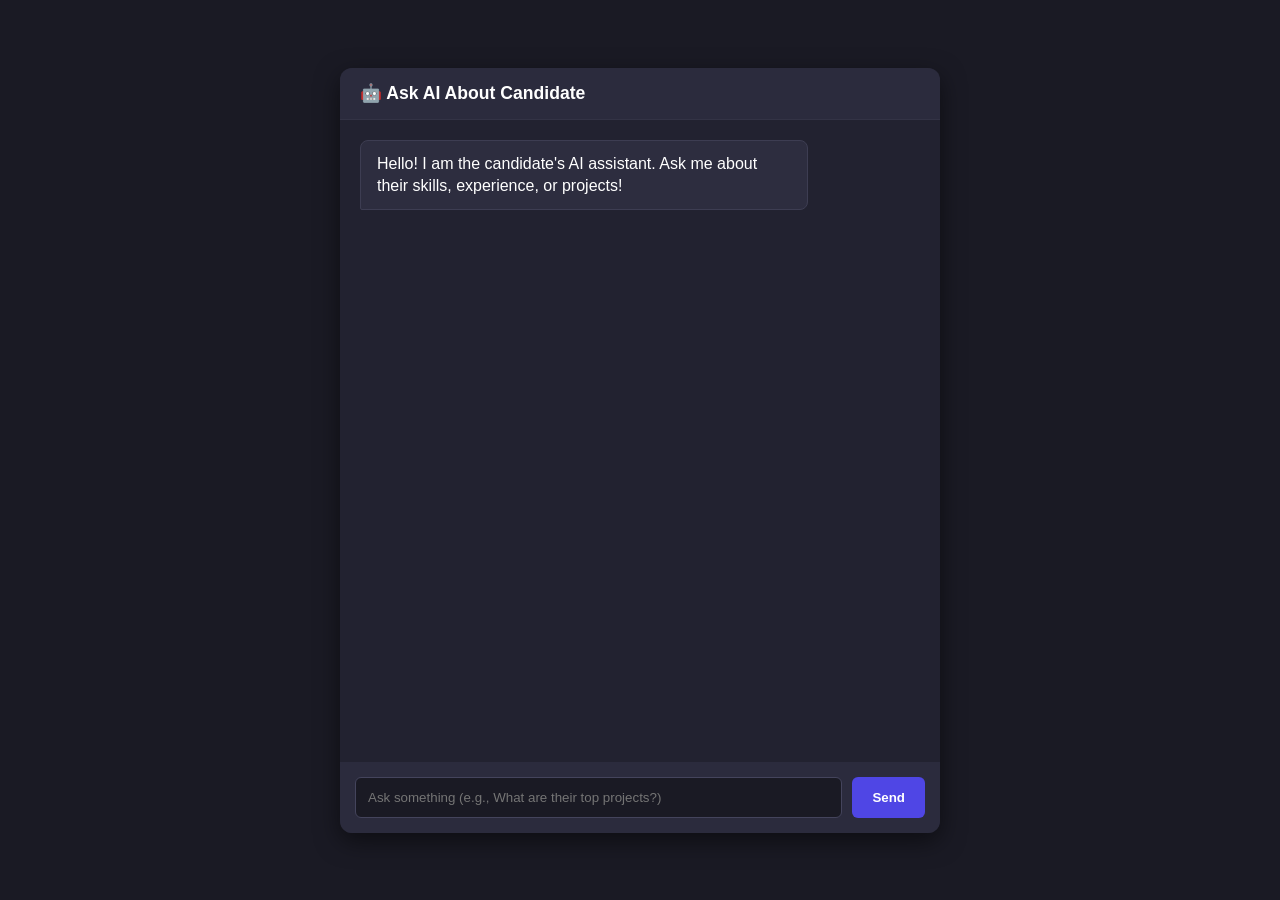
<file: week2/day6/day10/index.html>
<!DOCTYPE html>
<html lang="en">
<head>
    <meta charset="UTF-8">
    <meta name="viewport" content="width=device-width, initial-scale=1.0">
    <title>AI Portfolio Chatbot</title>
    <style>
        * { box-sizing: border-box; margin: 0; padding: 0; font-family: 'Segoe UI', Tahoma, Geneva, Verdana, sans-serif; }
        body { background-color: #1a1a24; color: #fff; display: flex; justify-content: center; align-items: center; height: 100vh; }
        .chat-container { width: 100%; max-width: 600px; height: 85vh; background: #222230; border-radius: 12px; display: flex; flex-direction: column; overflow: hidden; box-shadow: 0 8px 24px rgba(0,0,0,0.5); }
        .chat-header { background: #2b2b3d; padding: 15px 20px; font-weight: bold; font-size: 1.1rem; border-bottom: 1px solid #333345; }
        .chat-box { flex: 1; padding: 20px; overflow-y: auto; display: flex; flex-direction: column; gap: 12px; }
        .message { max-width: 80%; padding: 12px 16px; border-radius: 8px; line-height: 1.4; word-wrap: break-word; }
        .user { background: #4f46e5; align-self: flex-end; border-bottom-right-radius: 2px; }
        .assistant { background: #2d2d3f; align-self: flex-start; border-bottom-left-radius: 2px; border: 1px solid #3d3d52; }
        .input-area { display: flex; padding: 15px; background: #2b2b3d; gap: 10px; }
        input { flex: 1; padding: 12px; border-radius: 6px; border: 1px solid #44445c; background: #1a1a24; color: white; outline: none; }
        button { padding: 12px 20px; background: #4f46e5; color: white; border: none; border-radius: 6px; cursor: pointer; font-weight: bold; }
        button:hover { background: #4338ca; }
    </style>
</head>
<body>

<div class="chat-container">
    <div class="chat-header">🤖 Ask AI About Candidate</div>
    <div class="chat-box" id="chatBox">
        <div class="message assistant">Hello! I am the candidate's AI assistant. Ask me about their skills, experience, or projects!</div>
    </div>
    <div class="input-area">
        <input type="text" id="userInput" placeholder="Ask something (e.g., What are their top projects?)" onkeydown="if(event.key==='Enter') sendMessage()">
        <button onclick="sendMessage()">Send</button>
    </div>
</div>

<script>
    const chatBox = document.getElementById("chatBox");
    const userInput = document.getElementById("userInput");
    let conversationHistory = [];

    async function sendMessage() {
        const text = userInput.value.trim();
        if (!text) return;

        // User message UI mein add karein
        appendMessage("user", text);
        conversationHistory.push({ role: "user", content: text });
        userInput.value = "";

        // Streaming assistant message container
        const assistantMsgDiv = appendMessage("assistant", "");

        try {
            const response = await fetch("http://127.0.0.1:8000/chat", {
                method: "POST",
                headers: { "Content-Type": "application/json" },
                body: JSON.stringify({ messages: conversationHistory })
            });

            const reader = response.body.getReader();
            const decoder = new TextDecoder();
            let assistantReply = "";

            while (true) {
                const { done, value } = await reader.read();
                if (done) break;
                const chunk = decoder.decode(value, { stream: true });
                assistantReply += chunk;
                assistantMsgDiv.textContent = assistantReply;
                chatBox.scrollTop = chatBox.scrollHeight;
            }

            conversationHistory.push({ role: "assistant", content: assistantReply });

        } catch (error) {
            assistantMsgDiv.textContent = "Error connecting to backend.";
        }
    }

    function appendMessage(role, text) {
        const msgDiv = document.createElement("div");
        msgDiv.className = `message ${role}`;
        msgDiv.textContent = text;
        chatBox.appendChild(msgDiv);
        chatBox.scrollTop = chatBox.scrollHeight;
        return msgDiv;
    }
</script>

</body>
</html>
</file>
